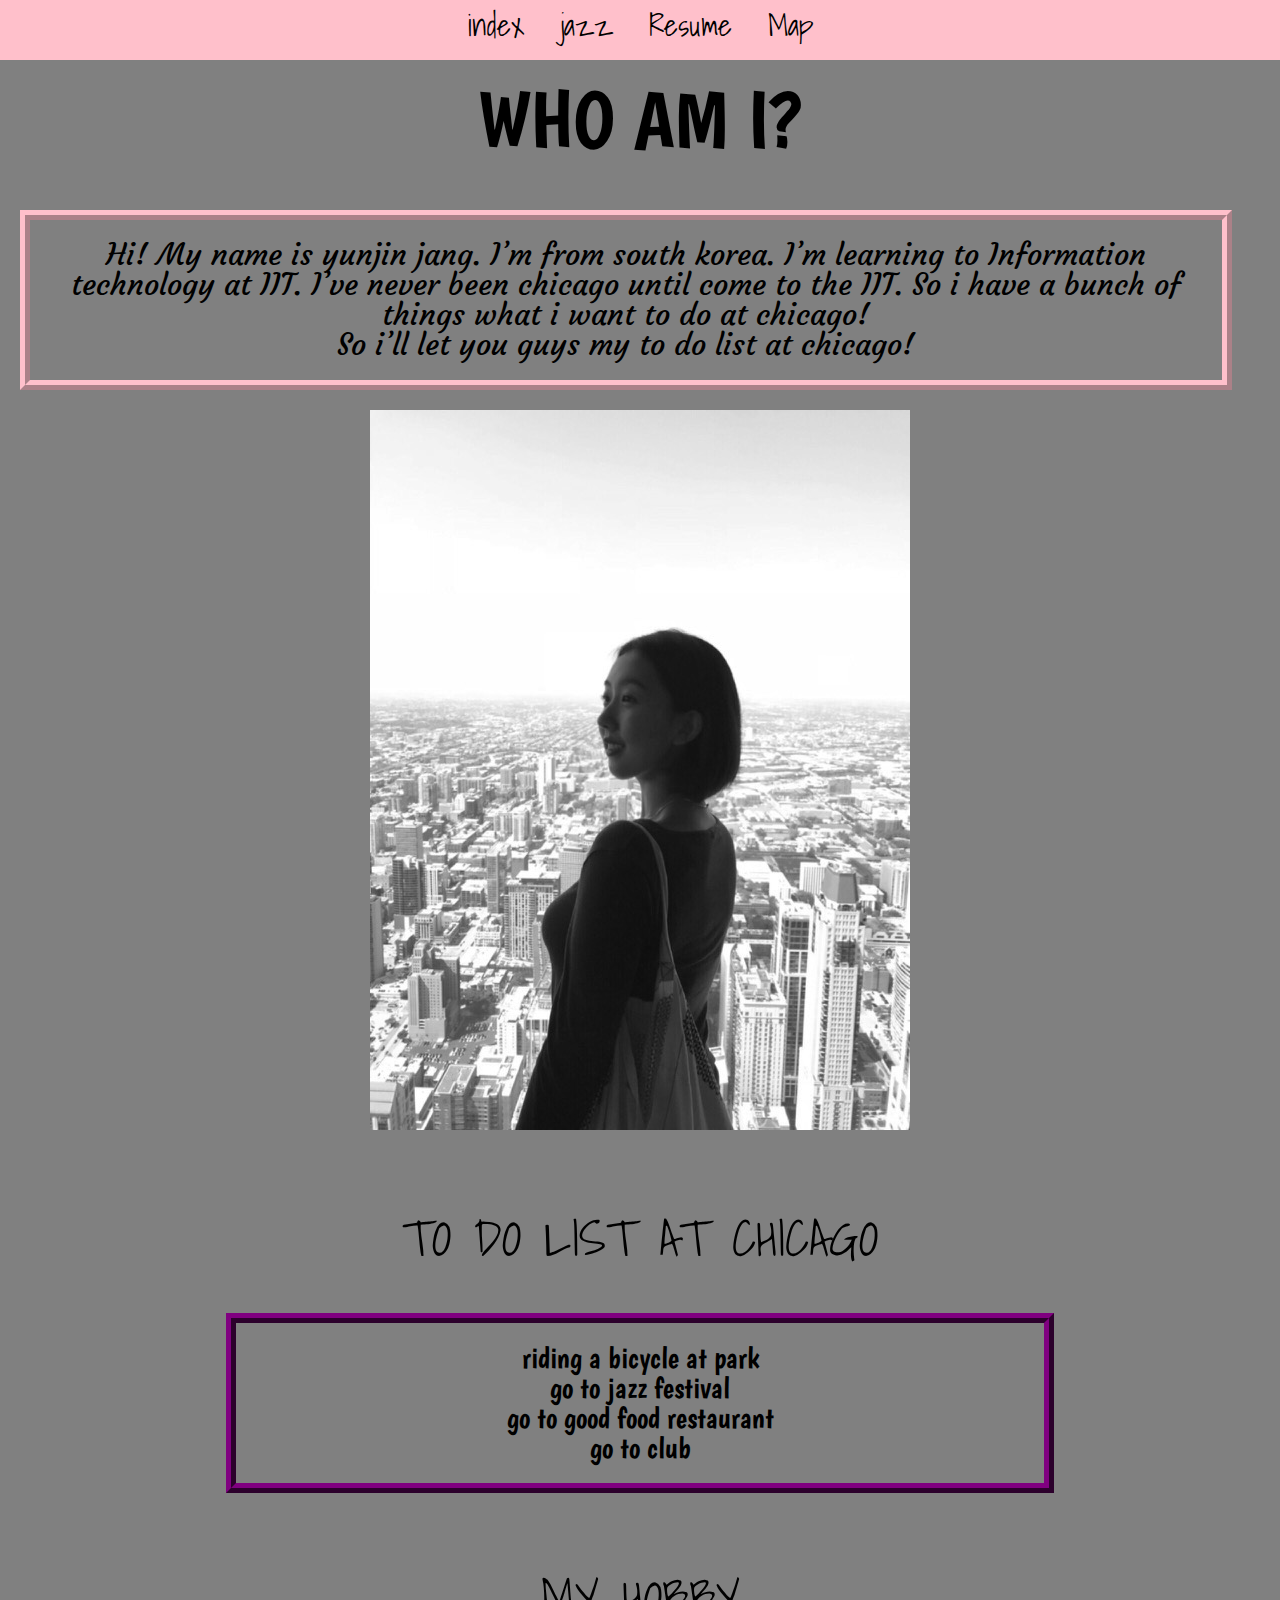
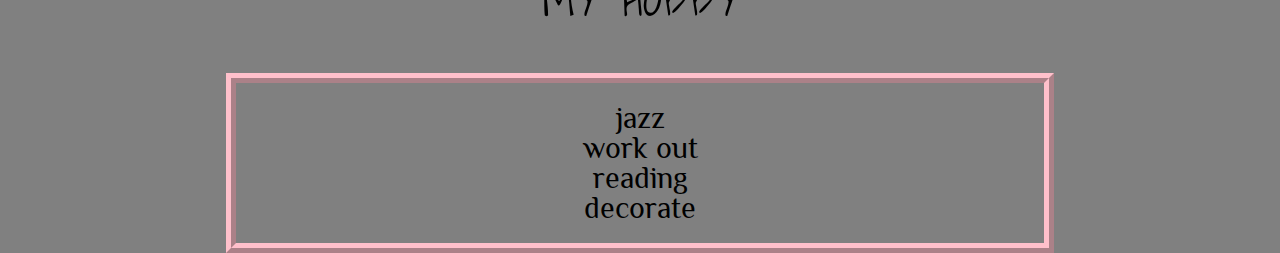
<file: index.html>
<!DOCTYPE html>
<html lang="en">
<head>
  <meta charset="UTF-8">
  <title>YunJin Jang project1</title>
  <link href="css/reset.css" rel="stylesheet" type="text/css">
  <link href="css/styles.css" rel="stylesheet" type="text/css">
  <link href="https://fonts.googleapis.com/css?family=Shadows+Into+Light" rel="stylesheet">
  <link href="https://fonts.googleapis.com/css?family=Courgette" rel="stylesheet">
  <link href="https://fonts.googleapis.com/css?family=Boogaloo" rel="stylesheet">
  <link href="https://fonts.googleapis.com/css?family=Titillium+Web" rel="stylesheet">
  <link href="https://fonts.googleapis.com/css?family=Philosopher" rel="stylesheet">
</head>

<body>
  <nav class="navigate">
    <ul>
      <li><a href="index.html">index</a></li>
      <li><a href="jazz.html">jazz</a></li>
      <li><a href="resume.html">Resume</a></li>
      <li><a href="map.html">Map</a></li>
    </ul>
  </nav>

  <section>
    <h1 class="title"><strong>WHO AM I? </strong> </h1> 
    <div class="idx_phrase">
      <p>Hi! My name is yunjin jang. I’m from south korea. I’m learning to Information technology at IIT. I’ve never been chicago until come to the IIT. So i have a bunch of things what i want to do at chicago&#x21; &#x0A; </p>
      <p> So i’ll let you guys my to do list at chicago&#x21; &#x0A;</p>
    </div>
    <div class="center">
      <img src="media/photo1.jpg" alt="yunjin">
    </div>
  </section>
  
  <section>
    <h1 class="title2"> TO DO LIST AT CHICAGO </h1>
    <div class="idx_phrase2">
      <p>riding a bicycle at park</p>
      <p>go to  jazz festival</p>
      <p>go to good food restaurant</p>
      <p>go to club</p>
    </div>
  </section>
  
  <section>
    <h1 class="title2"> MY HOBBY </h1>
    <div class="idx_phrase3">
      <p>jazz</p>
      <p>work out </p>
      <p>reading </p>
      <p>decorate</p>
    </div>
  </section>

</body>
</html>
</file>
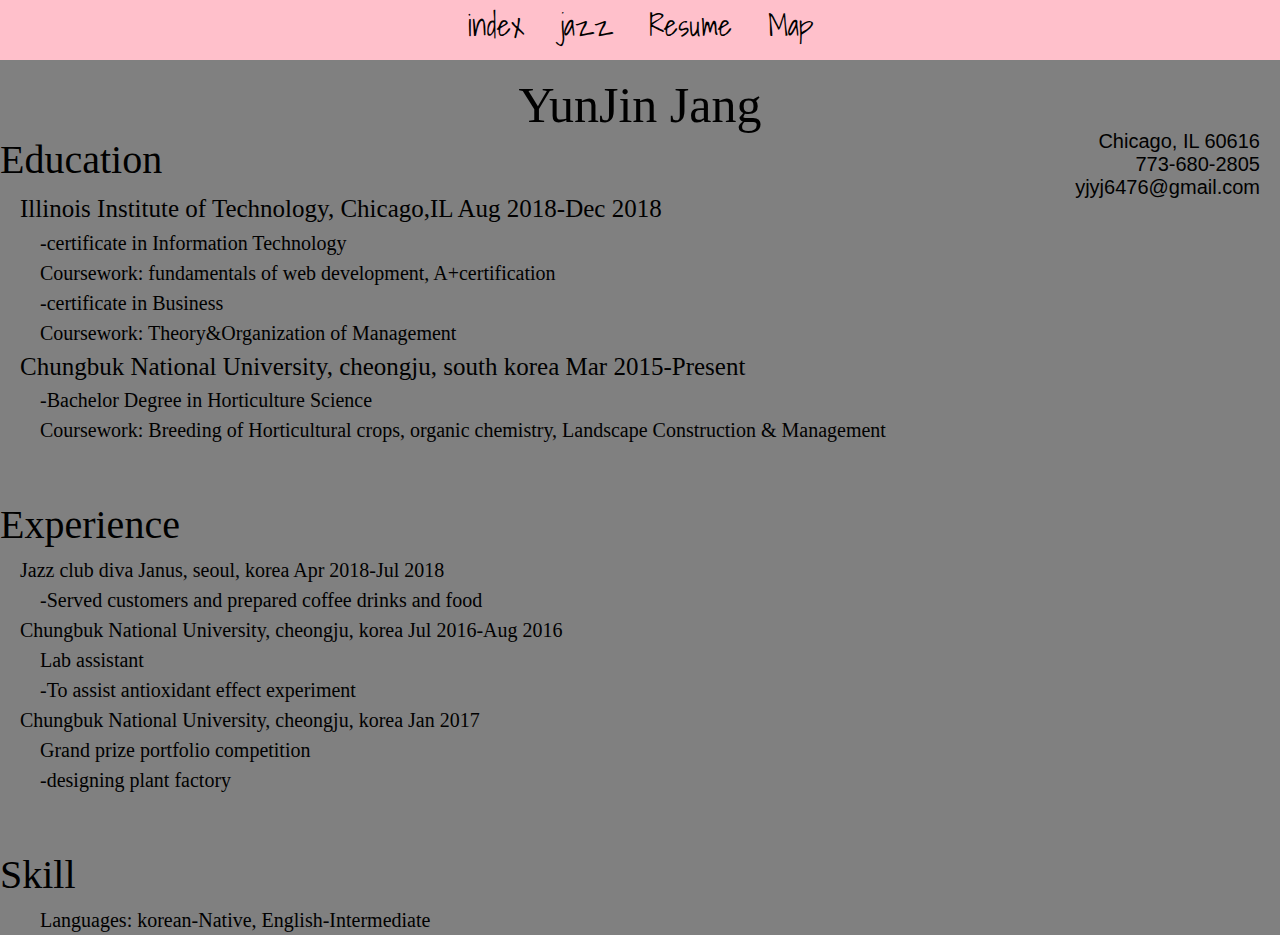
<file: resume.html>
<!DOCTYPE html>
<html lang="en">
<head>
  <meta charset="UTF-8">
  <title>yunjin jang Project 1</title>
  <link href="css/reset.css" rel="stylesheet" type="text/css">
  <link href="css/styles.css" rel="stylesheet" type="text/css">
  <link href="https://fonts.googleapis.com/css?family=Shadows+Into+Light" rel="stylesheet">
</head>

<body>
  <nav class="navigate">
    <ul>
      <li><a href="index.html">index</a></li>
      <li><a href="jazz.html">jazz</a></li>
      <li><a href="resume.html">Resume</a></li>
      <li><a href="map.html">Map</a></li>
    </ul>
  </nav>
  <h3 class="resume_title"><strong> YunJin Jang </strong> </h3>
  <div class="address">
    <p>Chicago&#x2c; IL 60616</P>
    <p>773-680-2805 </p>
    <p>yjyj6476&#x40;gmail.com</p>
  </div>

  <section>
    <h2 class="retitle"><strong>Education </strong> </h2>
    <div class="education">
      <h3>Illinois Institute of Technology&#x2c; Chicago&#x2c;IL Aug 2018-Dec 2018 </h3>
    </div>
    <div class="inside">
      <p>-certificate in Information Technology</p>
      <p>Coursework: fundamentals of web development&#x2c; A+certification</p>
      <p>-certificate in Business</p>
      <p>Coursework: Theory&Organization of Management</p>
    </div>
    <div class="education">
      <h3>Chungbuk National University&#x2c; cheongju&#x2c; south korea Mar 2015-Present</h3>
    </div>
    <div class="inside_bottom">
      <p>-Bachelor Degree in Horticulture Science </p>
      <p>Coursework: Breeding of Horticultural crops&#x2c; organic chemistry&#x2c; Landscape Construction & Management</p>  
    </div>
  </section>

  <section>
    <h2 class="retitle"><strong> Experience </strong> </h2>
    <div class="experience">
      <h3>Jazz club diva Janus&#x2c; seoul&#x2c; korea Apr 2018-Jul 2018</h3>
    </div>
    <div class="inside">
      <p>-Served customers and prepared coffee drinks and food</p>
    </div>
    <div class="experience">
      <h3>Chungbuk National University&#x2c; cheongju&#x2c; korea Jul 2016-Aug 2016</h3>
    </div>  
    <div class="inside">
      <p>Lab assistant</p> 
      <p>-To assist antioxidant effect experiment</p>
    </div>
    <div class="experience">
      <h3>Chungbuk National University&#x2c; cheongju&#x2c; korea Jan 2017</h3>
    </div>
    <div class="inside_bottom">
      <p>Grand prize portfolio competition</p>
      <p>-designing plant factory</p> 
    </div>    
  </section>

  <section>
    <h2 class="retitle"><strong> Skill </strong> </h2>
    <div class="inside">
      <p>Languages: korean-Native&#x2c; English-Intermediate  </p>
    </div>
  </section>
</body>
</html>
</file>
<file: css/styles.css>
/*common*/
body {
  background-color: gray;
  line-height: 1;
}

.navigate {   
  background-color: pink; 
  height:60px;
  position: fixed; 
  margin: 0% 0% 0% 0%;
  top: 0; 
  width:100%; 
} 

.navigate a { 
  display: block; 
  color: black; 
  text-align: center; 
  align-content:center;
  padding: 10px 16px;
  text-decoration:none; 
  font-family: 'Shadows Into Light', cursive;
  font-size: 30px;
}
 
.navigate a:hover {
    background-color: purple;
}

.navigate ul
{
  margin:0;
  text-align:center;
}

.navigate li {
  display: inline-block;
  list-style: none;
}

 .title
{
  text-align: center;
  margin-top: 80px;
  margin-bottom: 50px;
  font-family: 'Boogaloo', cursive;
  font-size: 80px; 
}

 .title2
{
  text-align: center;
  margin-top:80px;
  margin-bottom: 50px;
  font-family: 'Shadows Into Light', cursive;
  font-size: 50px; 
}

 .center
{
  float: none;
  text-align: center;
}

/*index*/

 .idx_phrase 
{
  float: none;
  width: 90%;
  margin: 20px 20px 20px 20px;
  padding: 20px;
  border: 10px ridge pink;
  font-family: 'Courgette', cursive;
  font-size: 30px;
  text-align: center;
}

 .idx_phrase2 
{
  width: 60%;
  margin: auto;
  padding: 20px;
  border: 10px ridge purple;
  font-family: 'Boogaloo', cursive;
  font-size: 30px;
  text-align: center;
}
.idx_phrase3 
{
  width: 60%;
  margin: auto;
  padding: 20px;
  border: 10px ridge pink;
  font-family: 'Philosopher', sans-serif;
  font-size: 30px;
  text-align: center;
}

/*jazz*/

 .jazz_phrase 
{
  float: none;
  width: 90%;
  margin: 20px 20px 20px 20px;
  padding: 20px;
  border: 10px solid purple;
  font-family: 'Concert One', cursive;
  font-size: 25px;
  text-align: center;
}



.jazz_phrase2 
{
  width: 90%;
  margin: 20px 20px 20px 20px;
  padding: 20px;
  border: 10px dashed pink;
  font-family: 'Titillium Web', sans-serif;
  font-size: 20px;
  text-align: center;
}



/*resume*/

.resume_title{
  margin-top:80px;
  text-align: center;
  font-size: 50px;
}

.retitle{
  line-height: 150%;
  font-size: 40px;
}

.address{
  text-align:right;
  font:20px arial;
  margin-right:20px;
  float:right; 
}

.education{
  line-height: 150%;
  margin-left: 20px;
  font-size: 25px;
}

.inside{
  line-height: 150%;
  margin-left: 40px;
  font-size: 20px;
}

.inside_bottom{
  line-height: 150%;
  margin-left: 40px;
  margin-bottom : 50px;
  font-size: 20px;
}

.experience{
  line-height: 150%;
  margin-left: 20px;
  font-size: 20px;
}
.ski{
  line-height: 150%;
  margin-left: 20px;
  font-size: 20px;
}

.AS{
  line-height: 150%;
  margin-bottom: 50px;
  font-size: 20px;
}

/*mao*/
#map {
        height: 400px;  /* The height is 400 pixels */
        width: 100%;  /* The width is the width of the web page */
       }
</file>
